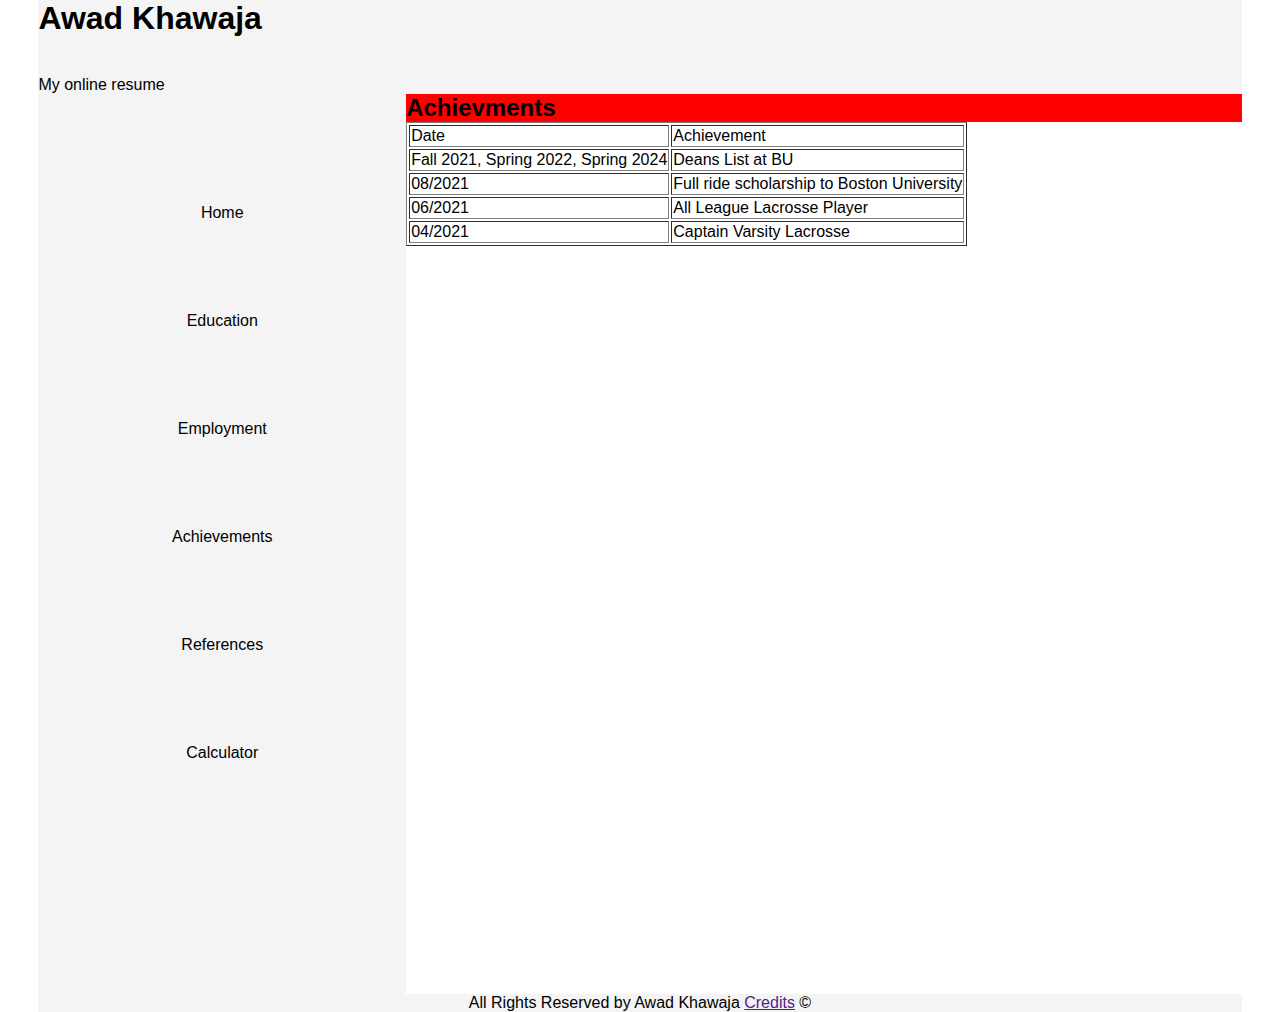
<file: achievements/index.html>
<!DOCTYPE html>
<html lang="en">
    <head>
        <meta charset="UTF-8">
        <link rel="stylesheet" href="styles.css">
        <title>Title</title>
    </head>
    <body>
        <header>
            <h1>Awad Khawaja</h1> <br>
            My online resume
        </header>
            <div class="wrapper">
                <nav>
                    <ul>
                        <li><a href="/index.html">Home</a></li>
                        <li><a href="/education/index.html">Education</a></li>
                        <li><a href="/employment/index.html">Employment</a></li>
                        <li><a href="/achievements/index.html">Achievements</a></li>
                        <li><a href="/references/index.html">References</a></li>
                        <li><a href="/calculator/index.html">Calculator</a></li>
                    </ul>
                </nav>

                <main>
                    <h2>Achievments</h2>
                    <div class="spanimage">
                        <table border="1">
                            <tr>
                                <td>Date</td>
                                <td>Achievement</td>
                            </tr>
                            <tr>
                                <td>Fall 2021, Spring 2022, Spring 2024</td>
                                <td>Deans List at BU</td>
                            </tr>
                            <tr>
                                <td>08/2021</td>
                                <td>Full ride scholarship to Boston University</td>
                            </tr>
                            <tr>
                                <td>06/2021</td>
                                <td>All League Lacrosse Player</td>
                            </tr>
                            <tr>
                                <td>04/2021</td>
                                <td>Captain Varsity Lacrosse</td>
                            </tr>
                        </table>
                    </div>
                </main>
            </div>
            <footer>
                All Rights Reserved by Awad Khawaja <a href="">Credits</a> &#169;
            </footer>
    </body>
</html>
</file>
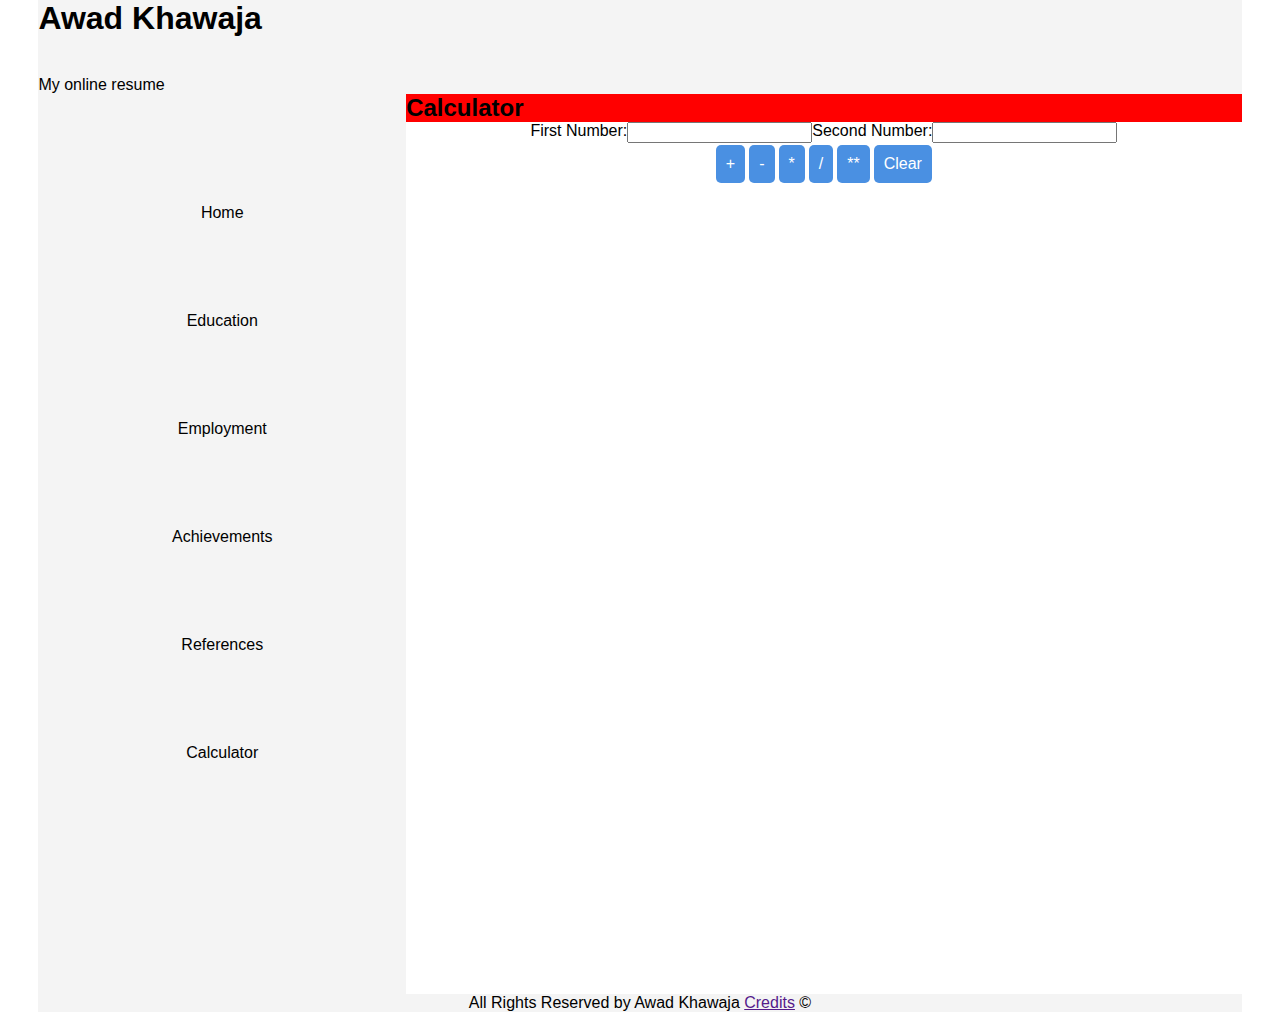
<file: calculator/index.html>
<!DOCTYPE html>
<html lang="en">
    <head>
        <meta charset="UTF-8">
        <link rel="stylesheet" href="styles.css">
        <title>Title</title>
    </head>
    <body>
        <header>
            <h1>Awad Khawaja</h1> <br>
            My online resume
        </header>
            <div class="wrapper">
                <nav>
                    <ul>
                        <li><a href="/index.html">Home</a></li>
                        <li><a href="/education/index.html">Education</a></li>
                        <li><a href="/employment/index.html">Employment</a></li>
                        <li><a href="/achievements/index.html">Achievements</a></li>
                        <li><a href="/references/index.html">References</a></li>
                        <li><a href="/calculator/index.html">Calculator</a></li>
                    </ul>
                </nav>

                <main>
                    <h2>Calculator</h2>
                    <div class="spanimage">
                        <!-- +, -, *, /, **, Clear -->
                        First Number: 
                        <input type="number" id="number1">
                        Second Number:
                        <input type="number" id="number2">
                        
                    </div>
                    <div class="opbuttons">
                        <button onclick="addition()">+</button>
                        <button onclick="subtract()">-</button>
                        <button onclick="multiply()">*</button>
                        <button onclick="divide()">/</button>
                        <button onclick="exponential()">**</button>
                        <button onclick="clearFields()">Clear</button>
                    </div>
                    <p id="output"></p>
                </main>
            </div>
            <footer>
                All Rights Reserved by Awad Khawaja <a href="">Credits</a> &#169;
            </footer>
            <script src="calculator.js"></script>
    </body>
</html>
</file>
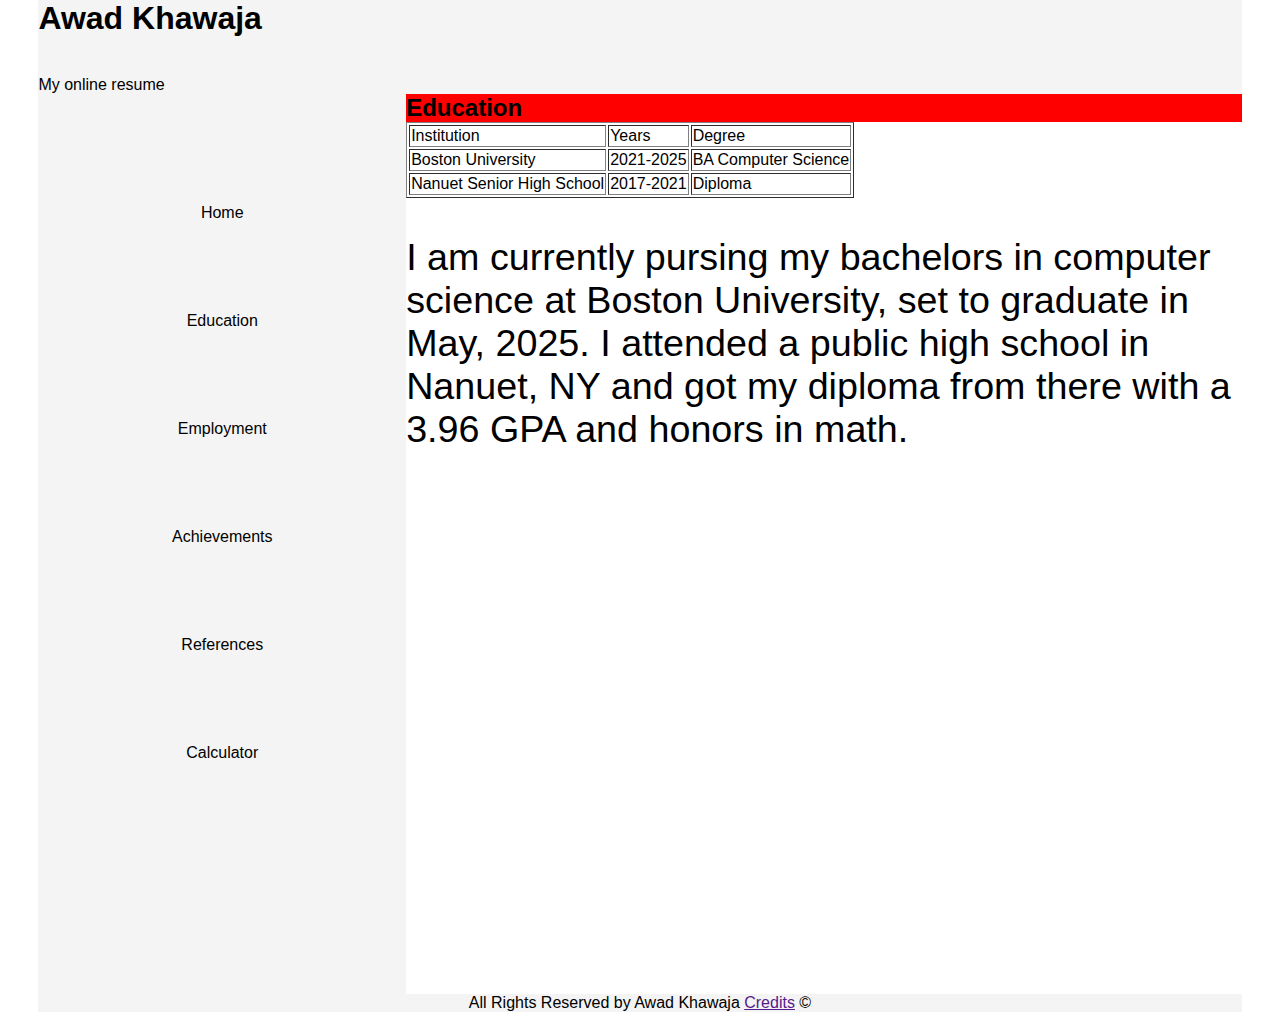
<file: education/index.html>
<!DOCTYPE html>
<html lang="en">
    <head>
        <meta charset="UTF-8">
        <link rel="stylesheet" href="styles.css">
        <title>Title</title>
    </head>
    <body>
        <header>
            <h1>Awad Khawaja</h1> <br>
            My online resume
        </header>
            <div class="wrapper">
                <nav>
                    <ul>
                        <li><a href="/index.html">Home</a></li>
                        <li><a href="/education/index.html">Education</a></li>
                        <li><a href="/employment/index.html">Employment</a></li>
                        <li><a href="/achievements/index.html">Achievements</a></li>
                        <li><a href="/references/index.html">References</a></li>
                        <li><a href="/calculator/index.html">Calculator</a></li>
                    </ul>
                </nav>

                <main>
                    <h2>Education</h2>
                    <div class="spanimage">
                        <table border="1">
                            <tr>
                                <td>Institution</td>
                                <td>Years</td>
                                <td>Degree</td>
                            </tr>
                            <tr>
                                <td>Boston University</td>
                                <td>2021-2025</td>
                                <td>BA Computer Science</td>
                            </tr>
                            <tr>
                                <td>Nanuet Senior High School</td>
                                <td>2017-2021</td>
                                <td>Diploma</td>
                            </tr>
                        </table>
                    </div>
                    <p>I am currently pursing my bachelors in computer science at Boston University, set to graduate in May, 2025. I attended a public high school in Nanuet, NY and got my diploma from there with a 3.96 GPA and honors in math.</p>
                </main>
            </div>
            <footer>
                <p>All Rights Reserved by Awad Khawaja <a href="">Credits</a> &#169;</p>
            </footer>
    </body>
</html>
</file>
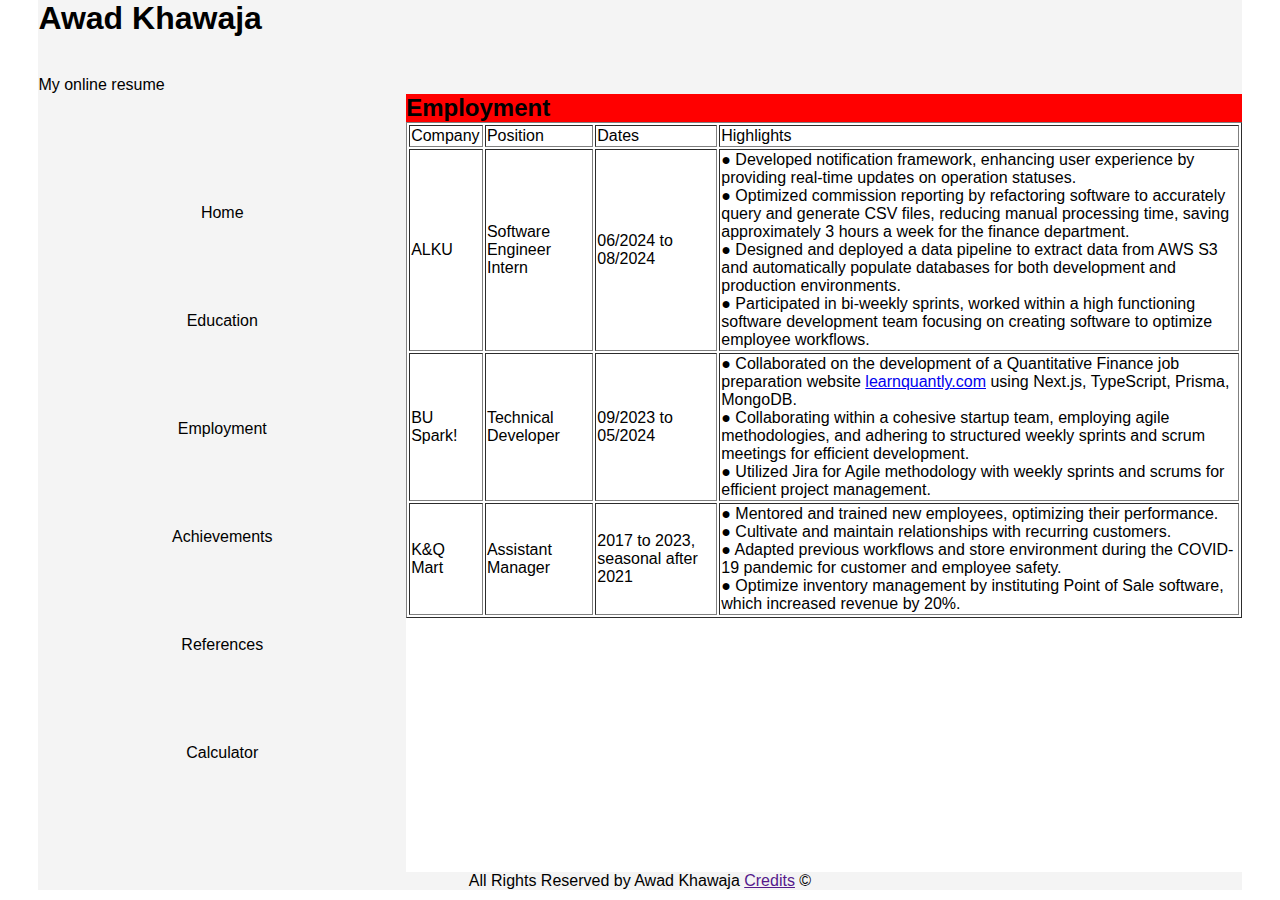
<file: employment/index.html>
<!DOCTYPE html>
<html lang="en">
    <head>
        <meta charset="UTF-8">
        <link rel="stylesheet" href="styles.css">
        <title>Title</title>
    </head>
    <body>
        <header>
            <h1>Awad Khawaja</h1> <br>
            My online resume
        </header>
            <div class="wrapper">
                <nav>
                    <ul>
                        <li><a href="/index.html">Home</a></li>
                        <li><a href="/education/index.html">Education</a></li>
                        <li><a href="/employment/index.html">Employment</a></li>
                        <li><a href="/achievements/index.html">Achievements</a></li>
                        <li><a href="/references/index.html">References</a></li>
                        <li><a href="/calculator/index.html">Calculator</a></li>
                    </ul>
                </nav>

                <main>
                    <h2>Employment</h2>
                    <div class="spanimage">
                        <table border="1">
                            <tr>
                                <td>Company</td>
                                <td>Position</td>
                                <td>Dates</td>
                                <td>Highlights</td>
                            </tr>
                            <tr>
                                <td>ALKU</td>
                                <td>Software Engineer Intern</td>
                                <td>06/2024 to 08/2024</td>
                                <td>● Developed notification framework, enhancing user experience by providing real-time updates on operation statuses. <br>
                                    ● Optimized commission reporting by refactoring software to accurately query and generate CSV files, reducing manual
                                    processing time, saving approximately 3 hours a week for the finance department. <br>
                                    ● Designed and deployed a data pipeline to extract data from AWS S3 and automatically populate databases for both
                                    development and production environments. <br>
                                    ● Participated in bi-weekly sprints, worked within a high functioning software development team focusing on creating software
                                    to optimize employee workflows.</td>
                            </tr>
                            <tr>
                                <td>BU Spark!</td>
                                <td>Technical Developer</td>
                                <td>09/2023 to 05/2024</td>
                                <td>● Collaborated on the development of a Quantitative Finance job preparation website <a href="http://learnquantly.com/">learnquantly.com</a> using Next.js,
                                    TypeScript, Prisma, MongoDB. <br>
                                    ● Collaborating within a cohesive startup team, employing agile methodologies, and adhering to structured weekly sprints and
                                    scrum meetings for efficient development. <br>
                                    ● Utilized Jira for Agile methodology with weekly sprints and scrums for efficient project management.</td>
                            </tr>
                            <tr>
                                <td>K&Q Mart</td>
                                <td>Assistant Manager</td>
                                <td>2017 to 2023, seasonal after 2021</td>
                                <td>
                                    ● Mentored and trained new employees, optimizing their performance. <br>
                                    ● Cultivate and maintain relationships with recurring customers. <br>
                                    ● Adapted previous workflows and store environment during the COVID-19 pandemic for customer and employee safety. <br>
                                    ● Optimize inventory management by instituting Point of Sale software, which increased revenue by 20%.
                                </td>
                            </tr>
                        </table>
                    </div>
                </main>
            </div>
            <footer>
                All Rights Reserved by Awad Khawaja <a href="">Credits</a> &#169;
            </footer>
    </body>
</html>
</file>
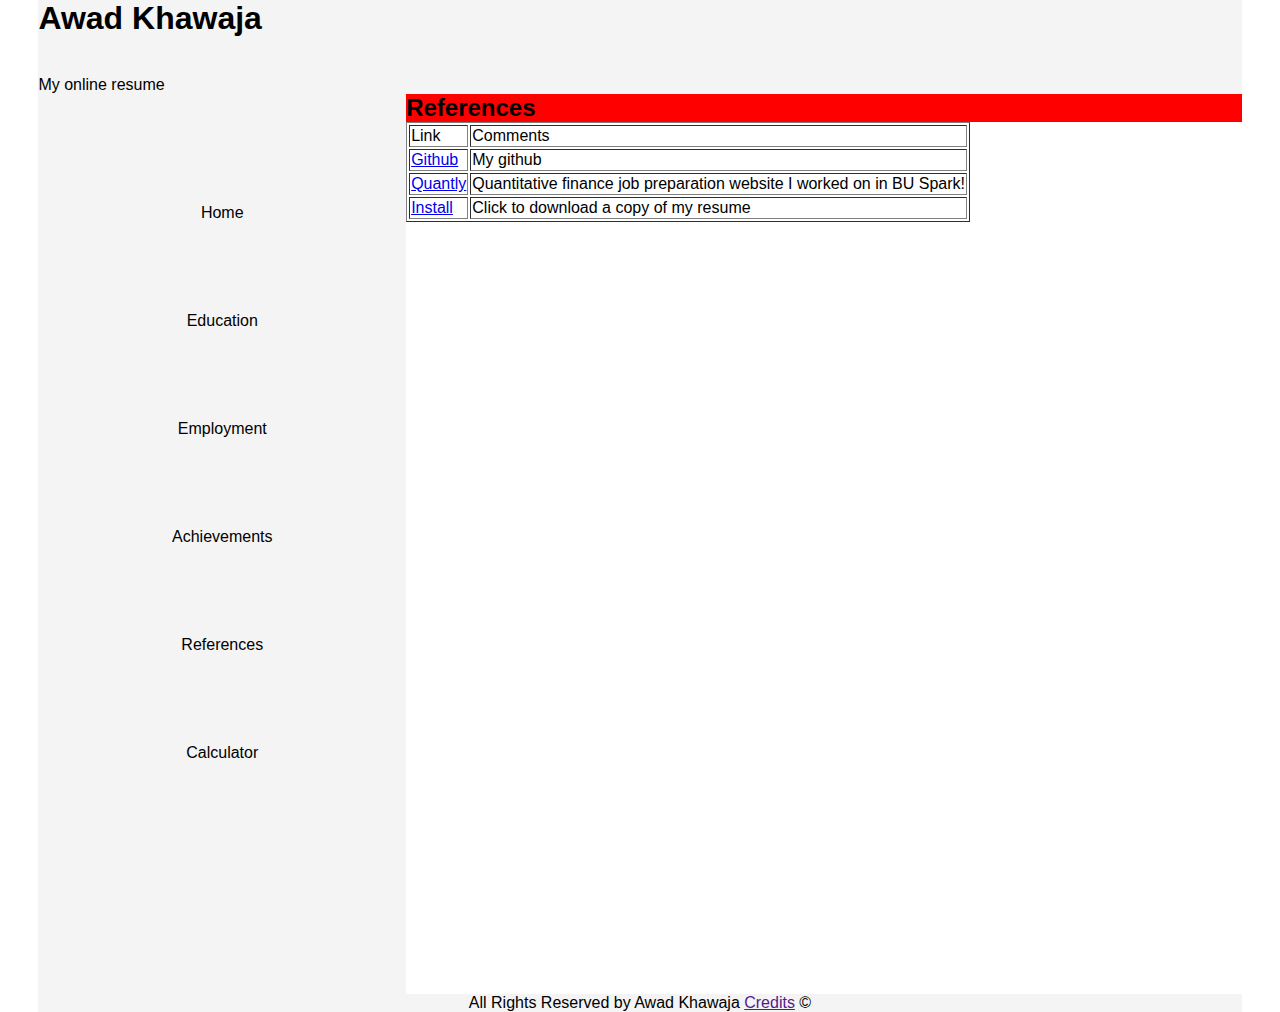
<file: references/index.html>
<!DOCTYPE html>
<html lang="en">
    <head>
        <meta charset="UTF-8">
        <link rel="stylesheet" href="styles.css">
        <title>Title</title>
    </head>
    <body>
        <header>
            <h1>Awad Khawaja</h1> <br>
            My online resume
        </header>
            <div class="wrapper">
                <nav>
                    <ul>
                        <li><a href="/index.html">Home</a></li>
                        <li><a href="/education/index.html">Education</a></li>
                        <li><a href="/employment/index.html">Employment</a></li>
                        <li><a href="/achievements/index.html">Achievements</a></li>
                        <li><a href="/references/index.html">References</a></li>
                        <li><a href="/calculator/index.html">Calculator</a></li>
                    </ul>
                </nav>

                <main>
                    <h2>References</h2>
                    <div class="spanimage">
                        <table border="1">
                            <tr>
                                <td>Link</td>
                                <td>Comments</td>
                            </tr>
                            <tr>
                                <td><a href="https://github.com/awadk660">Github</a></td>
                                <td>My github</td>
                            </tr>
                            <tr>
                                <td><a href="https://www.learnquantly.com/">Quantly</a></td>
                                <td>Quantitative finance job preparation website I worked on in BU Spark!</td>
                            </tr>
                            <tr>
                                <td><a href="/Resume_Khawaja_Awad.pdf" download="Awad_Khawaja_Resume">Install</a></td>
                                <td>Click to download a copy of my resume</td>
                            </tr>
                        </table>
                    </div>
                </main>
            </div>
            <footer>
                All Rights Reserved by Awad Khawaja <a href="">Credits</a> &#169;
            </footer>
    </body>
</html>
</file>
<file: achievements/styles.css>
body {
    margin: 0 3%;
    padding: 0;
    height: 100vh;
    box-sizing: border-box;
    font-family: 'Roboto', sans-serif;

}

h1 {
    margin-top: 0;
}

.wrapper {
    display: flex;
    flex-direction: row;
    max-height: 100vh;
}

header {
    background-color: #f4f4f4;
    max-width: 100%;
    box-sizing: border-box;
}

h2 {
    margin: 0;
    background-color: red;
}

nav {
    width: 40vw;
    background-color: #f4f4f4;
    padding: 20px;
    box-sizing: border-box;
    height: 100vh;
}

nav ul {
    list-style: none;
    padding: 0;
}

nav li {
    text-align: center;
    margin: 10vh 0;
}

nav a {
    text-decoration: none;
    color: #000;
    transition: font-weight .3s ease;
}
nav a:hover {
    font-weight: bold;
}


footer {
    text-align: center;
    background-color: #f4f4f4;
    max-width: 100%;
    box-sizing: border-box;
}

footer p {
    margin: 0;
}

main {
    width: 100%;
    height: 100%;
}

.spanimage {
    display: flex;
    width: 100%;
}

.colleft {
    width: 40%;
}

.colright {
    padding: 5%;
    width: 60%;
    height: auto;
}

main p {
    font-size: large;
    font-size: calc(1.5vw + 1.5vh + 5px);
}

@media screen and (max-width: 750px) {
    nav{
        width: 100%;
        padding: 10px;
        height: 10vh;
    }

    nav ul {
        display: inline-block;
        justify-content: space-between;
        align-items: center;
    }

    nav li {
        display: inline;
    }

    nav a {
        padding: 10px;
    }

    .wrapper {
        display: flex;
        flex-direction: column;
        height: 100%;
    }

    header {
        text-align: center;
        background-color: #f4f4f4;
        max-width: 100%;
        box-sizing: border-box;
    }

    h2 {
        text-align: center;
    }

    .spanimage {
        display: flex;
        flex-direction: column;
        width: 100%;
        align-items: center;
    }

    main p {
        text-align: center;
    }
}
</file>
<file: calculator/styles.css>
body {
    margin: 0 3%;
    padding: 0;
    height: 100vh;
    box-sizing: border-box;
    font-family: 'Roboto', sans-serif;

}

h1 {
    margin-top: 0;
}

.wrapper {
    display: flex;
    flex-direction: row;
    max-height: 100vh;
}

header {
    background-color: #f4f4f4;
    max-width: 100%;
    box-sizing: border-box;
}

h2 {
    margin: 0;
    background-color: red;
}

nav {
    width: 40vw;
    background-color: #f4f4f4;
    padding: 20px;
    box-sizing: border-box;
    height: 100vh;
}

nav ul {
    list-style: none;
    padding: 0;
}

nav li {
    text-align: center;
    margin: 10vh 0;
}

nav a {
    text-decoration: none;
    color: #000;
    transition: font-weight .3s ease;
}
nav a:hover {
    font-weight: bold;
}


footer {
    text-align: center;
    background-color: #f4f4f4;
    max-width: 100%;
    box-sizing: border-box;
}

footer p {
    margin: 0;
}

main {
    width: 100%;
    height: 100%;
}

.spanimage {
    display: flex;
    flex-direction: row;
    width: 100%;
    justify-content: center;
}

.opbuttons {
    display: flex;
    flex-direction: row;
    justify-content: center;
}

main p {
    font-size: large;
    font-size: calc(1.5vw + 1.5vh + 5px);
}

button {
    padding: 10px;
    margin: 2px;
    background-color: #4a90e2;
    color: white;
    border: none;
    border-radius: 5px;
    font-size: 1rem;
    cursor: pointer;
}

#output {
    text-align: center;
    color: green;
}

button:hover {
    background-color: #0066cc;
}

@media screen and (max-width: 750px) {
    nav{
        width: 100%;
        padding: 10px;
        height: 10vh;
    }

    nav ul {
        display: inline-block;
        justify-content: space-between;
        align-items: center;
    }

    nav li {
        display: inline;
    }

    nav a {
        padding: 10px;
    }

    .wrapper {
        display: flex;
        flex-direction: column;
        height: 100%;
    }

    header {
        text-align: center;
        background-color: #f4f4f4;
        max-width: 100%;
        box-sizing: border-box;
    }

    h2 {
        text-align: center;
    }

    .spanimage {
        display: flex;
        flex-direction: column;
        width: 100%;
        align-items: center;
    }

    main p {
        text-align: center;
    }

}
</file>
<file: education/styles.css>
body {
    margin: 0 3%;
    padding: 0;
    height: 100vh;
    box-sizing: border-box;
    font-family: 'Roboto', sans-serif;

}

h1 {
    margin-top: 0;
}

.wrapper {
    display: flex;
    flex-direction: row;
    max-height: 100vh;
}

header {
    background-color: #f4f4f4;
    max-width: 100%;
    box-sizing: border-box;
}

h2 {
    margin: 0;
    background-color: red;
}

nav {
    width: 40vw;
    background-color: #f4f4f4;
    padding: 20px;
    box-sizing: border-box;
    height: 100vh;
}

nav ul {
    list-style: none;
    padding: 0;
}

nav li {
    text-align: center;
    margin: 10vh 0;
}

nav a {
    text-decoration: none;
    color: #000;
    transition: font-weight .3s ease;
}
nav a:hover {
    font-weight: bold;
}


footer {
    text-align: center;
    background-color: #f4f4f4;
    max-width: 100%;
    box-sizing: border-box;
}

footer p {
    margin: 0;
}

main {
    width: 100%;
    height: 100%;
}

.spanimage {
    display: flex;
    width: 100%;
}

.colleft {
    width: 40%;
}

.colright {
    padding: 5%;
    width: 60%;
    height: auto;
}

main p {
    font-size: large;
    font-size: calc(1.5vw + 1.5vh + 5px);
}

@media screen and (max-width: 750px) {
    nav{
        width: 100%;
        padding: 10px;
        height: 10vh;
    }

    nav ul {
        display: inline-block;
        justify-content: space-between;
        align-items: center;
    }

    nav li {
        display: inline;
    }

    nav a {
        padding: 10px;
    }

    .wrapper {
        display: flex;
        flex-direction: column;
        height: 100%;
    }

    header {
        text-align: center;
        background-color: #f4f4f4;
        max-width: 100%;
        box-sizing: border-box;
    }

    h2 {
        text-align: center;
    }

    .spanimage {
        display: flex;
        flex-direction: column;
        width: 100%;
        align-items: center;
    }

    main p {
        text-align: center;
    }
}
</file>
<file: employment/styles.css>
body {
    margin: 0 3%;
    padding: 0;
    box-sizing: border-box;
    min-height: 100vh;
    font-family: 'Roboto', sans-serif;

}

h1 {
    margin-top: 0;
}

.wrapper {
    display: flex;
    flex-direction: row;
}

header {
    background-color: #f4f4f4;
    max-width: 100%;
    box-sizing: border-box;
}

nav {
    width: 40vw;
    background-color: #f4f4f4;
    padding: 20px;
    box-sizing: border-box;
}

h2 {
    margin: 0;
    background-color: red;
}

nav ul {
    list-style: none;
    padding: 0;
}

nav li {
    text-align: center;
    margin: 10vh 0;
}

nav a {
    text-decoration: none;
    color: #000;
    transition: font-weight .3s ease;
}
nav a:hover {
    font-weight: bold;
}


footer {
    text-align: center;
    background-color: #f4f4f4;
    max-width: 100%;
    box-sizing: border-box;
}

main {
    width: 100%;
    height: 100%;
}

.spanimage {
    display: flex;
    width: 100%;
}

.colleft {
    width: 40%;
}

.colright {
    padding: 5%;
    width: 60%;
    height: auto;
}

main p {
    font-size: large;
    font-size: calc(1.5vw + 1.5vh + 5px);
}

@media screen and (max-width: 750px) {
    nav{
        width: 100%;
        padding: 10px;
        height: 10vh;
    }

    nav ul {
        display: inline-block;
        justify-content: space-between;
        align-items: center;
    }

    nav li {
        display: inline;
    }

    nav a {
        text-decoration: none;
        color: #000;
        transition: font-weight .3s ease;
    }
    nav a:hover {
        font-weight: bold;
    }

    .wrapper {
        display: flex;
        flex-direction: column;
        height: 100%;
    }

    header {
        text-align: center;
        background-color: #f4f4f4;
        max-width: 100%;
        box-sizing: border-box;
    }

    h2 {
        text-align: center;
    }

    .spanimage {
        display: flex;
        flex-direction: column;
        width: 100%;
        align-items: center;
    }

}
</file>
<file: references/styles.css>
body {
    margin: 0 3%;
    padding: 0;
    height: 100vh;
    box-sizing: border-box;
    font-family: 'Roboto', sans-serif;

}

h1 {
    margin-top: 0;
}

.wrapper {
    display: flex;
    flex-direction: row;
    max-height: 100vh;
}

header {
    background-color: #f4f4f4;
    max-width: 100%;
    box-sizing: border-box;
}

h2 {
    margin: 0;
    background-color: red;
}

nav {
    width: 40vw;
    background-color: #f4f4f4;
    padding: 20px;
    box-sizing: border-box;
    height: 100vh;
}

nav ul {
    list-style: none;
    padding: 0;
}

nav li {
    text-align: center;
    margin: 10vh 0;
}

nav a {
    text-decoration: none;
    color: #000;
    transition: font-weight .3s ease;
}
nav a:hover {
    font-weight: bold;
}


footer {
    text-align: center;
    background-color: #f4f4f4;
    max-width: 100%;
    box-sizing: border-box;
}

footer p {
    margin: 0;
}

main {
    width: 100%;
    height: 100%;
}

.spanimage {
    display: flex;
    width: 100%;
}

.colleft {
    width: 40%;
}

.colright {
    padding: 5%;
    width: 60%;
    height: auto;
}

main p {
    font-size: large;
    font-size: calc(1.5vw + 1.5vh + 5px);
}

@media screen and (max-width: 750px) {
    nav{
        width: 100%;
        padding: 10px;
        height: 10vh;
    }

    nav ul {
        display: inline-block;
        justify-content: space-between;
        align-items: center;
    }

    nav li {
        display: inline;
    }

    nav a {
        padding: 10px;
    }

    .wrapper {
        display: flex;
        flex-direction: column;
        height: 100%;
    }

    header {
        text-align: center;
        background-color: #f4f4f4;
        max-width: 100%;
        box-sizing: border-box;
    }

    h2 {
        text-align: center;
    }

    .spanimage {
        display: flex;
        flex-direction: column;
        width: 100%;
        align-items: center;
    }

    main p {
        text-align: center;
    }
}
</file>
